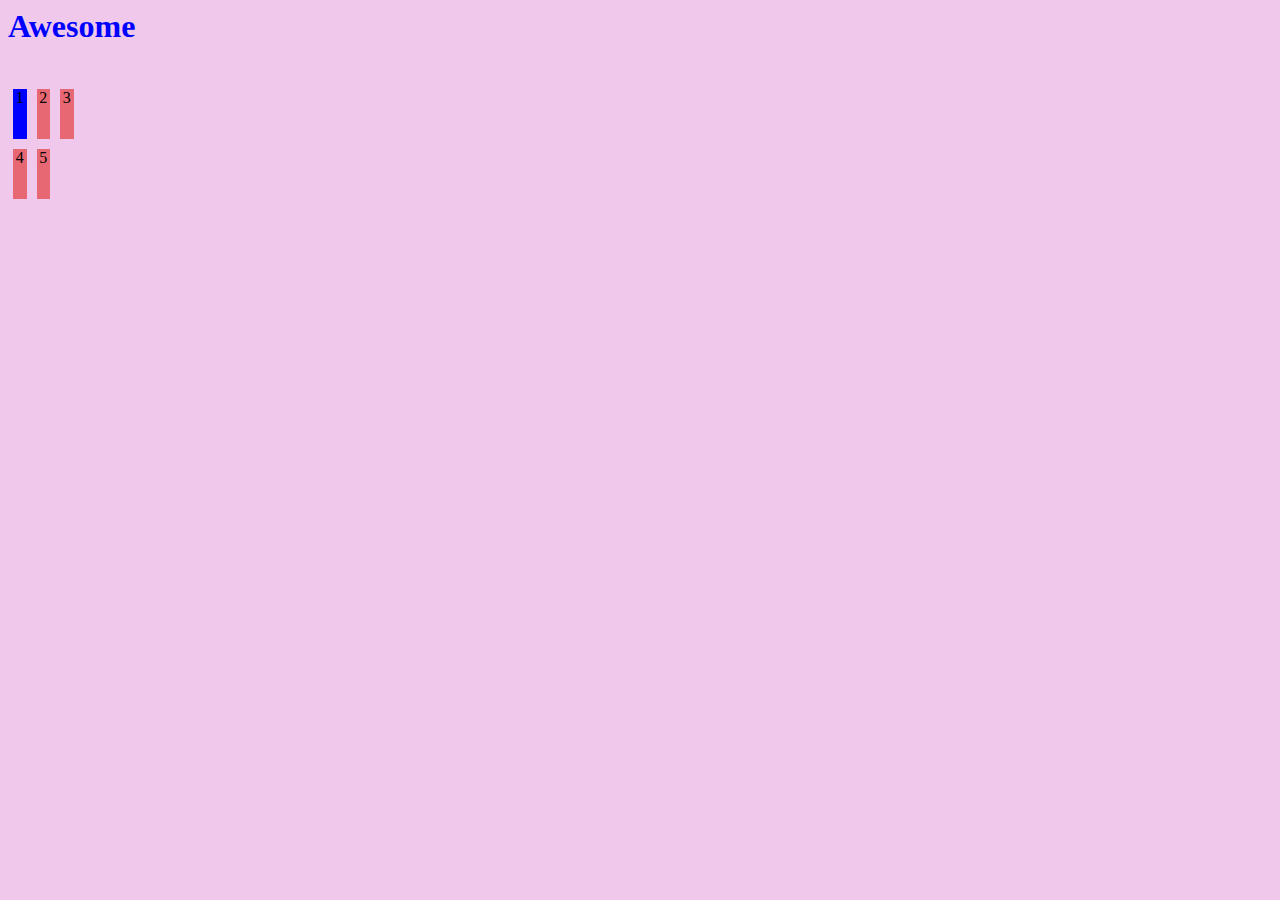
<file: Course 2 - WEB/proj2/index.html>
<html>
    <head>
        <title>Seconds</title>
        <link rel="stylesheet" type="text/css" href="style/main.css#1">
        <script src="script/main.js"></script>
    </head>

    <body>
        <h1 id="header" onclick="FillData()">Awesome</h1>
        <div id="just_wait"></div><br>

        <div width="80%" style="text-align: center; position: absolute;">
            <div id="box1" class="box blue" onclick="addToBoxClass(this)">1</div>
            <div id="box2" class="box" onclick="addToBoxClass(this)">2</div>
            <div id="box3" class="box" onclick="addToBoxClass(this)">3</div>
            <div id="box4" class="box" onclick="addToBoxClass(this)">4</div>
            <div id="box5" class="box" onclick="addToBoxClass(this)">5</div>
        </div>
    </body>
</html>
</file>
<file: Course 2 - WEB/proj2/style/main.css>
#header {
    color: blue;
}

.box {
    position: relative;
    background-color: #e76873;
    width: 15%;
    height: 50px;
    margin: 5px;
    float: left;
    text-align: center;
}

.blue {
    background-color: blue;
}

body {
    background-color: #efc8eb;
}
</file>
